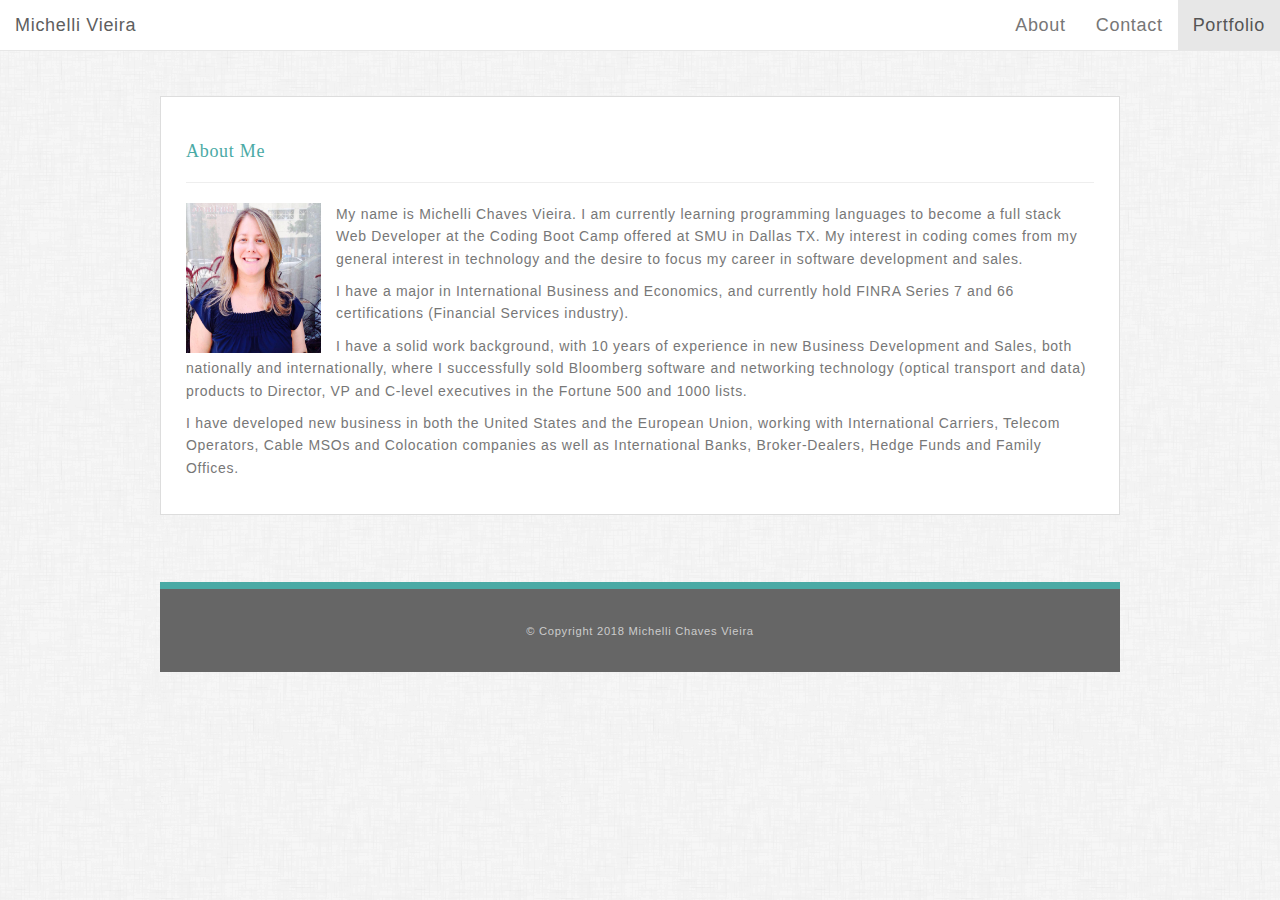
<file: index.html>
<!DOCTYPE html>
<html lang="en-us">
<head>

  <meta name="viewport" content="width=device-width, initial-scale=1">

  <title>Bootstrap Portfolio</title>

  <link rel="stylesheet" href="https://maxcdn.bootstrapcdn.com/bootstrap/3.3.7/css/bootstrap.min.css"> 
  <link rel="stylesheet" href="./Assets/CSS/style.css">

</head>
<body>

 <header>

    <nav class="navbar navbar-default navbar-static-top">
        <div class="container-fluid">
        
          <div class="navbar-header">
            <button type="button" class="navbar-toggle collapsed" data-toggle="collapse" data-target="#bs-example-navbar-collapse-1" aria-expanded="false">
              <span class="sr-only">Toggle navigation</span>
              <span class="icon-bar"></span>
              <span class="icon-bar"></span>
              <span class="icon-bar"></span>
            </button>
            <a class="navbar-brand" href="index.html">Michelli Vieira</a>
          </div>
    
          
          <div class="collapse navbar-collapse" id="bs-example-navbar-collapse-1">
            <ul class="nav navbar-nav navbar-right">
              <li><a href="index.html">About</a></li>
              <li><a href="contact.html">Contact</a></li>
              <li class="active"><a href="portfolio.html">Portfolio <span class="sr-only">(current)</span></a></li>
            </ul>
          </div>
        </div>
     </nav>
  
  </header>
 
<div class="content">
    
<div class="main">

<h1>About Me</h1>
<hr>

    <div class="profile">
        <img src="./Assets/Images/Profile_Picture.jpg" alt="Profile_Picture" style="width: 100%">
    </div>

    <p> My name is Michelli Chaves Vieira. I am currently learning programming languages to become a full stack Web Developer at the Coding Boot Camp offered at SMU in Dallas TX. My interest in coding comes from my general interest in technology and the desire to focus my career in software development and sales.
    </p>
    <p> I have a major in International Business and Economics, and currently hold FINRA Series 7 and 66 certifications (Financial Services industry).    
    </p>
    <p> I have a solid work background, with 10 years of experience in new Business Development and Sales, both nationally and internationally, where I successfully sold Bloomberg software and networking technology (optical transport and data) products to Director, VP and C-level executives in the Fortune 500 and 1000 lists.   
    </p>
    <p> I have developed new business in both the United States and the European Union, working with International Carriers, Telecom Operators, Cable MSOs and Colocation companies as well as International Banks, Broker-Dealers, Hedge Funds and Family Offices.    
    </p>

</div> 

</div> 

    <footer>
        &copy; Copyright 2018 Michelli Chaves Vieira
    </footer>

</body>
</html>
</file>
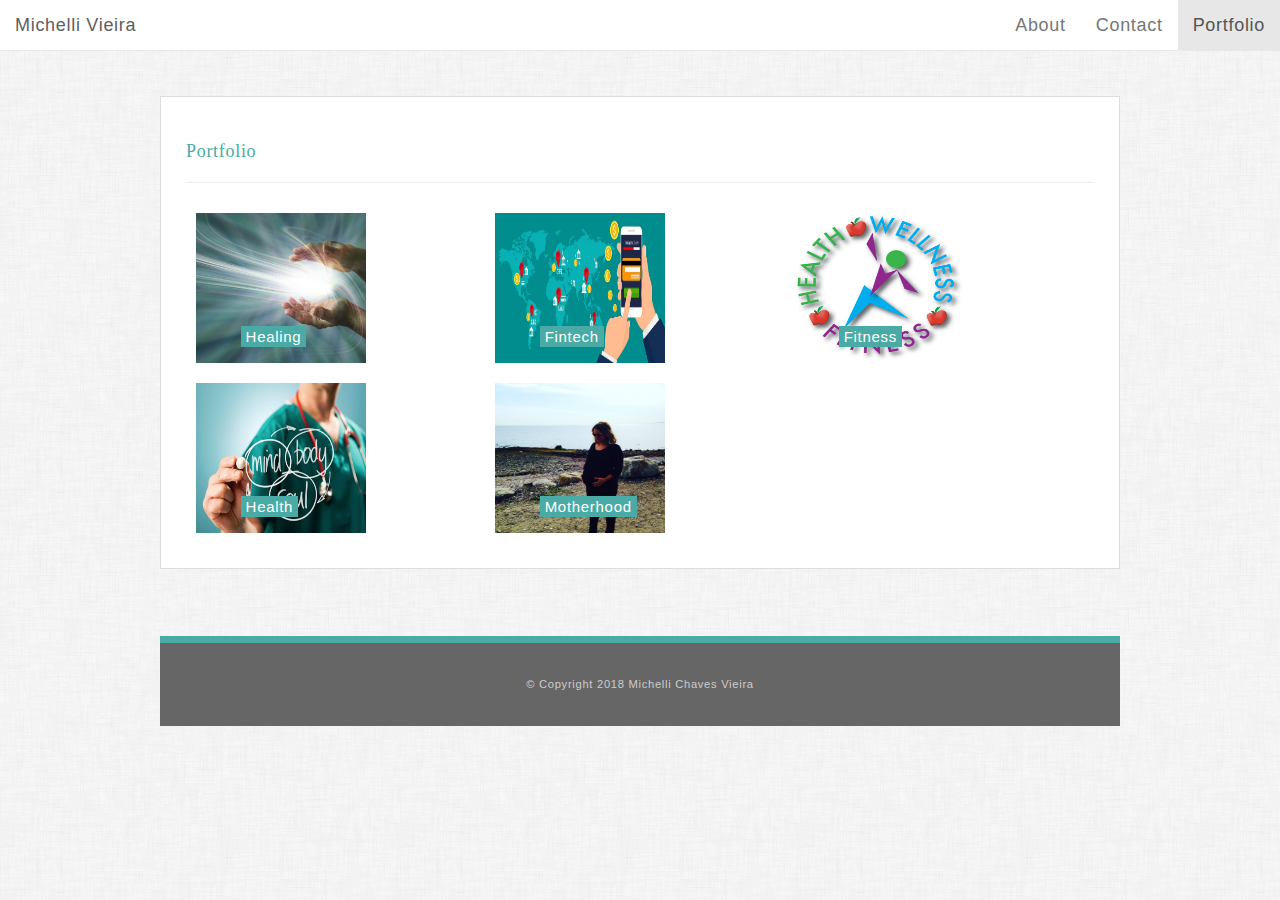
<file: Portfolio.html>
<!DOCTYPE html>
<html lang="en-us">
<head>

  <meta name="viewport" content="width=device-width, initial-scale=1">

  <title>Bootstrap Portfolio</title>

  <link rel="stylesheet" href="https://maxcdn.bootstrapcdn.com/bootstrap/3.3.7/css/bootstrap.min.css"> 
  <link rel="stylesheet" href="./Assets/CSS/style.css">

</head>

<body>

 <header>

    <nav class="navbar navbar-default navbar-static-top">
        <div class="container-fluid">
          <!-- Brand and toggle get grouped for better mobile display -->
          <div class="navbar-header">
            <button type="button" class="navbar-toggle collapsed" data-toggle="collapse" data-target="#bs-example-navbar-collapse-1" aria-expanded="false">
              <span class="sr-only">Toggle navigation</span>
              <span class="icon-bar"></span>
              <span class="icon-bar"></span>
              <span class="icon-bar"></span>
            </button>
            <a class="navbar-brand" href="index.html">Michelli Vieira</a>
          </div>
    
          <!-- Collect the nav links, forms, and other content for toggling -->
          <div class="collapse navbar-collapse" id="bs-example-navbar-collapse-1">
            <ul class="nav navbar-nav navbar-right">
              <li><a href="index.html">About</a></li>
              <li><a href="contact.html">Contact</a></li>
              <li class="active"><a href="portfolio.html">Portfolio <span class="sr-only">(current)</span></a></li>
            </ul>
          </div><!-- /.navbar-collapse -->
        </div><!-- /.container-fluid -->
      </nav>
  
  </header>

    <div class="content">
    
        <div class="main">
        
            <h1>Portfolio</h1>
            <hr>
            <div class="clearfix">
                <div class="img1">
                   <img src="./Assets/Images/Energy_Healing.jpg" alt="Energy Healing" title:"Energy Healing";>
                    <span> Healing </span>
                   </div>
              
                <div class="img2">
                   <img src="./Assets/Images/Fintech.jpg" alt="Fintech" title:"Fintech";>
                    <span> Fintech </span> 
                   </div>
                 
                 <div class="img3">
                   <img src="./Assets/Images/Health_and_Fitness.jpg" alt="Health and Fitness" title:"Health and Fitness";>
                    <span> Fitness </span>
                   </div>
                
                 <div class="img4">
                   <img src="./Assets/Images/holistic-health.jpg" alt="Holistic Health" title:"Holistic Health";>
                    <span> Health </span>
                   </div>
                
                  <div class="img5">
                   <img src="./Assets/Images/Motherhood.jpg" alt="Motherhood" title:"Motherhood";>
                    <span> Motherhood </span>
                   </div>
              </div>
        
            
          </div> 
        
      </div> 
      
    <footer>
      &copy; Copyright 2018 Michelli Chaves Vieira
    </footer>
      
  </body>
  </html>
</file>
<file: Assets/CSS/style.css>
html {
	position: relative;
}
html, body {
    display: inline;
	font-family: Arial, 'Helvetica Neue', Helvetica, sans-serif;
	color: #777777;
	background-color: #efefef;
    background: #efefef;
    background-image: url(/Assets/Images/dust_scratches.png);
    letter-spacing: 0.05em;

}

.container {
	width: 960px;
    margin: 0 auto;
    position: relative;
    color: #777777;
	height: auto;
	border-bottom: 2px solid #666666;
    background-color: #ffffff;
    background-image: url(/Assets/Images/dust_scratches.png);
}

h1 {
	font-family: 'Georgia', Times, 'Times New Roman', serif;
    color: #4aaaa5;
    font-size: 18px;
}

.content {
	width: 960px;
	clear: both;
    margin: 0 auto 3em auto;
    display: flow-root;
}

.main {
	display: inline-block;
	width: 960px;
	margin: 25px 0;
	padding: 25px;
	background-color: #ffffff;
	border: 1px solid #dddddd;
}

.navbar-default {
    background-color: #ffffff;
    color:#777777;
    font-size: 18px;
}

.navbar-brand {
    background-color: #4aaaa5;
}

.navbar-default .navbar-nav li a {
	color: #777777;
}

#about {
    float: left;
    color:#ffffff;
    text-align: center;
    padding: 25px;
    text-decoration: none;
}

#portfolio {
    float: left;
    color:#ffffff;
    text-align: center;
    padding: 25px;
    text-decoration: none;
}

#contact {
    float: left;
    color:#ffffff;
    text-align: center;
    padding: 25px;
    text-decoration: none;
}

.button {
    position: fixed;
    right: 465px;
    top: 10px;
}

.profile {
    width: 150px;
    height: 150px;
    float: left;
    PADDING-RIGHT: 15px;
}

p {
    line-height: 1.6;
}

.img1 {
    display: inline-block;
    float: none;
    box-sizing: border-box;
    width: 31.33%;
    margin: 5px;
    padding: 5px;
}

.img2 {
    display: inline-block;
    float: none;
    box-sizing: border-box;
    width: 31.33%;
    margin: 5px;
    padding: 5px;
}

.img3 {
    display: inline-block;
    float: none;
    box-sizing: border-box;
    width: 31.33%;
    margin: 5px;
    padding: 5px;
}

.img4 {
    display: inline-block;
    float: none;
    box-sizing: border-box;
    width: 31.33%;
    margin: 5px;
    padding: 5px;
}

.img5 {
    display: inline-block;
    float: none;
    box-sizing: border-box;
    width: 31.33%;
    margin: 5px;
    padding: 5px;
}

.clearfix:after {
    content: "";
    clear: both;
    display: table;
}

img {
    width: 100%;
    height: 150px;
    width: 170px;
}

span {
    display: inline-block;
    position: relative;
    box-align: center;
    font-size: 15px;
    text-align: center;
    background-color: #4aaaa5;
    color: #ffffff;
    bottom: -50px;
    right: 130px;
    padding-left: 5px;
    padding-right: 5px;
}

footer {
    width: 960px;
    position: relative;
    margin: 0 auto;
    bottom: 0;
    padding: 3em;
    text-align: center;
	font-size: 0.8em;
	color: #cccccc;
	background-color: #666666;
	border-top: 7px solid #4aaaa5;
}
</file>
